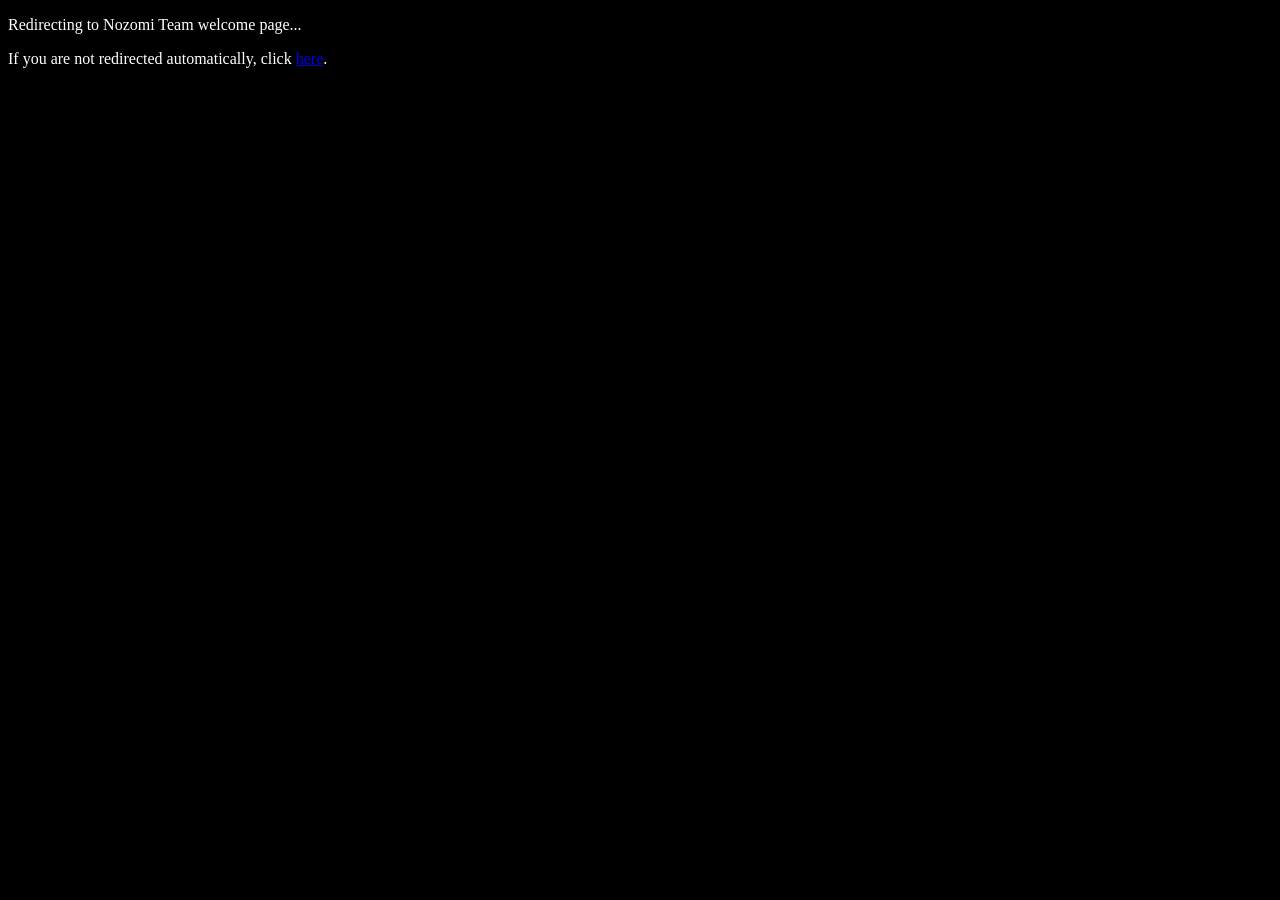
<file: index.html>
<!DOCTYPE HTML PUBLIC "-//W3C//DTD HTML 4.01 Transitional//EN"
		"http://www.w3.org/TR/html4/loose.dtd">
<html>
	<head>
		<title>Redirecting...</title>

		<link href="styles/common.css" rel="stylesheet" type="text/css">

		<meta http-equiv="Content-Type" content="text/html; charset=utf-8">
		<meta http-equiv="refresh" content="3; url=pages/welcome.html">
	</head>

	<body>
		<p>
			Redirecting to Nozomi Team welcome page...
		</p>
		
		<p>
			If you are not redirected automatically, click <a href="pages/welcome.html">here</a>.
		</p>
	</body>
</html>
</file>
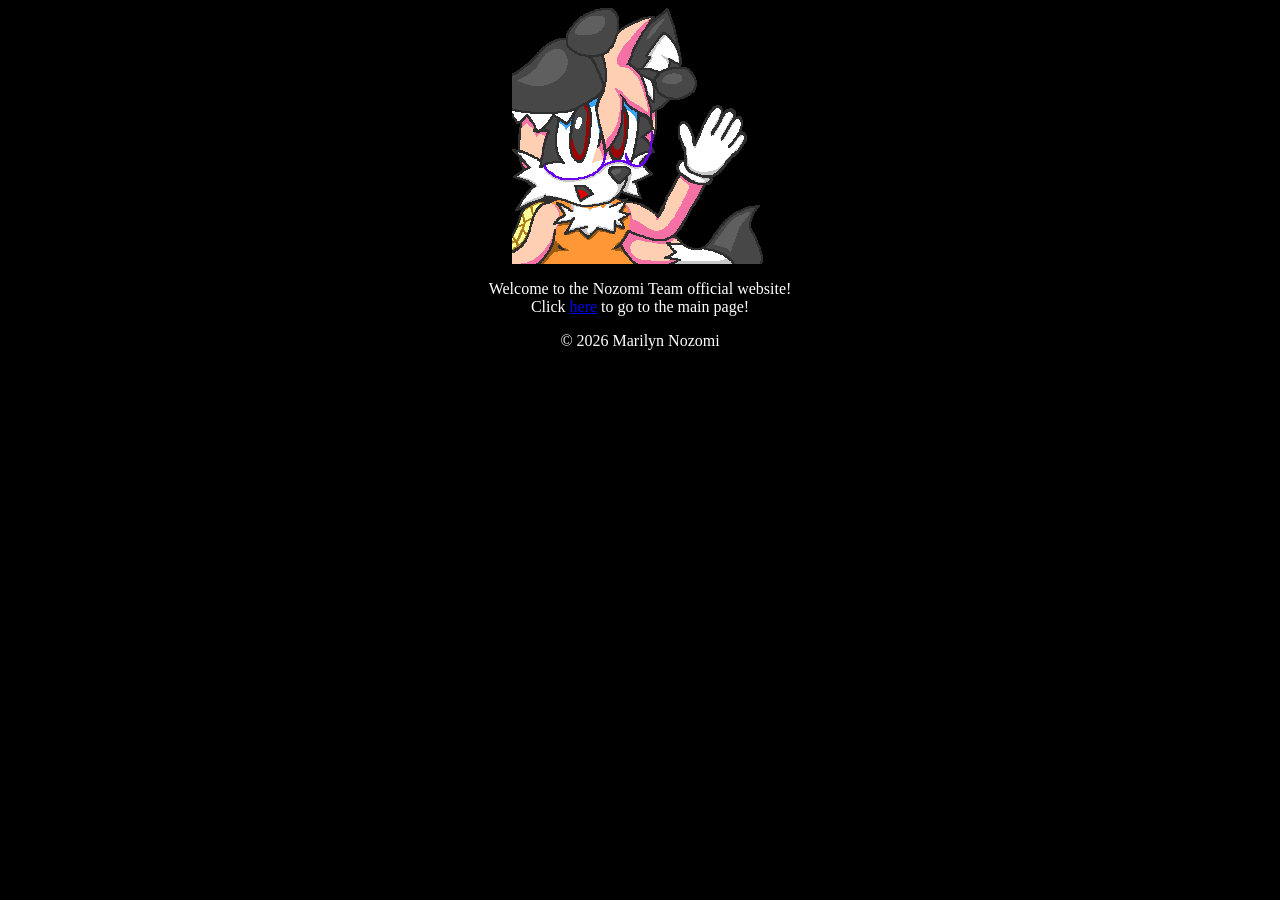
<file: pages/welcome.html>
<!DOCTYPE HTML PUBLIC "-//W3C//DTD HTML 4.01 Transitional//EN"
		"http://www.w3.org/TR/html4/loose.dtd">
<html>
	<head>
		<title>Nozomi Team Official Site</title>

		<link href="../styles/welcome.css" rel="stylesheet" type="text/css">
		<link href="../styles/common.css" rel="stylesheet" type="text/css">

		<meta http-equiv="Content-Type" content="text/html; charset=utf-8">
	</head>

	<body>
		<div class="welcome-image" align="center">
			<img src="../images/welcome.gif"
			alt="A drawing of Marilyn greeting the user.">
		</div>
		<p class="welcome-text">
			Welcome to the Nozomi Team official website!<br>
			Click <a href="home.html">here</a> to go to the main page!
		</p>
		<p align="center">
			&copy; 2026 Marilyn Nozomi
		</p>
	</body>
</html>
</file>
<file: styles/common.css>
/* Nozomi Team "Common" CSS */

body {
	background-color: Black;
	color: White;
}
</file>
<file: styles/welcome.css>
/* Nozomi Team Welcome Page CSS */

.welcome-text {
	text-align: center;
}
</file>
